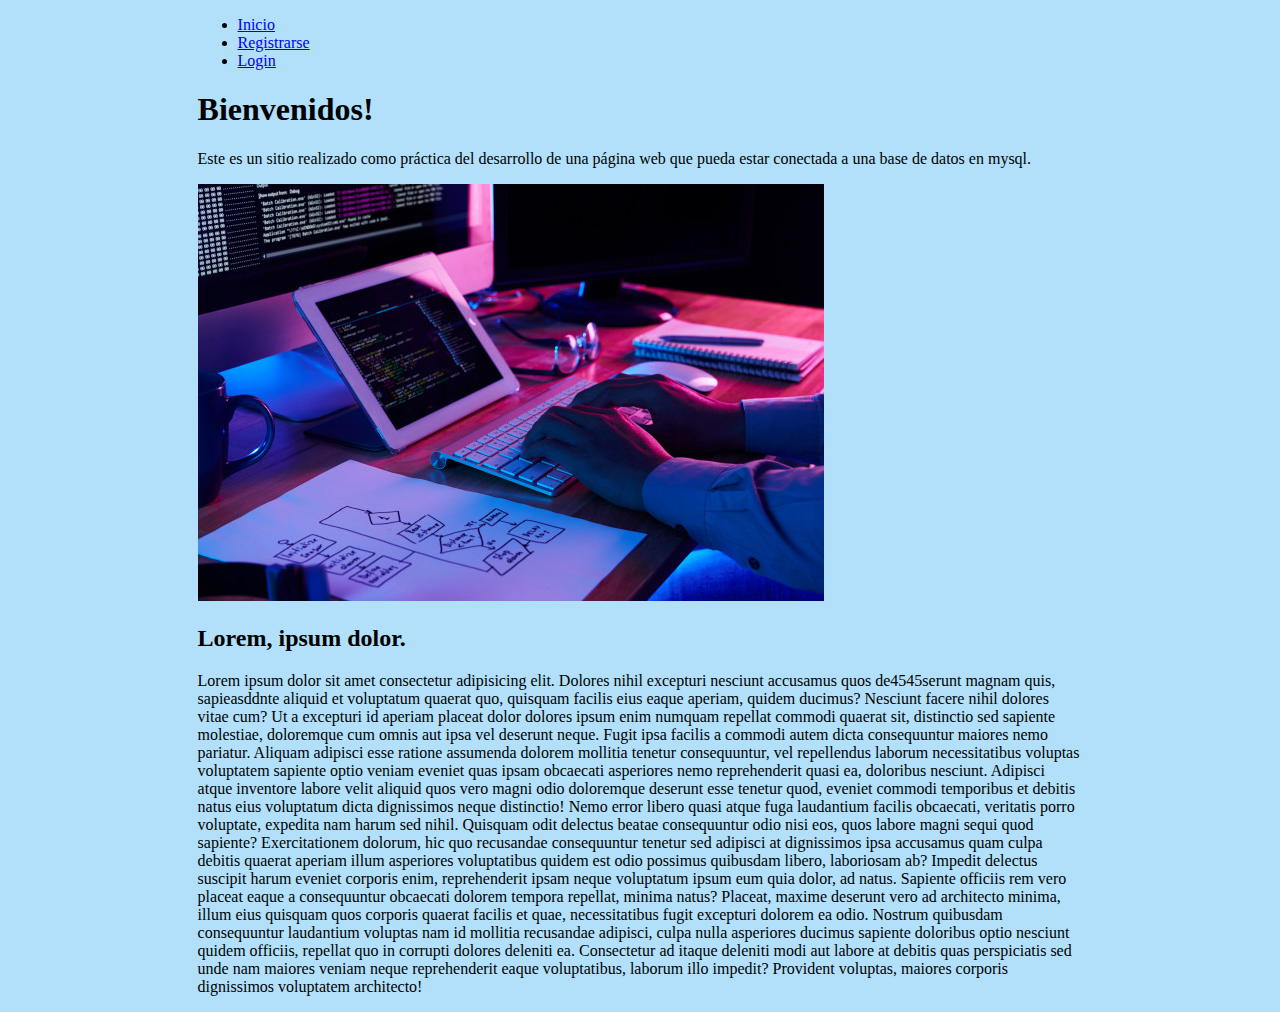
<file: index.html>
<!DOCTYPE html>
<html>
<head>
    <meta charset="UTF-8">
    <meta http-equiv="X-UA-Compatible" content="IE=edge">
    <title>Inicio</title>
    <meta name='viewport' content='width=device-width, initial-scale=1.0'>
    <link href="https://cdn.jsdelivr.net/npm/bootstrap@5.2.0/dist/css/bootstrap.min.css" rel="stylesheet" integrity="sha384-gH2yIJqKdNHPEq0n4Mqa/HGKIhSkIHeL5AyhkYV8i59U5AR6csBvApHHNl/vI1Bx" crossorigin="anonymous">
    <link rel='stylesheet' type='text/css' media='screen' href='css/styles.css'>
    

</head>
<body style="background-color:rgb(143, 210, 248, 0.692);">

<div id="contenido">
    <ul class="nav nav-tabs">
        <li class="nav-item">
          <a class="nav-link active" aria-current="page" href="index.html">Inicio</a>
        </li>
        <li class="nav-item">
          <a class="nav-link" href="registro.html">Registrarse</a>
        </li>
        <li class="nav-item">
            <a class="nav-link" href="login.html">Login</a>
          </li>
    </ul>

    <Section>
        <h1> </h1>
    </Section>

    <section>
        <h1>Bienvenidos!</h1>
        <p class="h5">Este es un sitio realizado como práctica del desarrollo de una página web que pueda estar conectada a una base de datos en mysql.</p>
        <img src="img/Img1.jpg" class="img-fluid" alt="Banner_Inicio">
    </section>

    <section>
        <h2>Lorem, ipsum dolor.</h2>
        <p class="h5">Lorem ipsum dolor sit amet consectetur adipisicing elit. Dolores nihil excepturi nesciunt accusamus quos de4545serunt magnam quis, sapieasddnte aliquid et voluptatum quaerat quo, quisquam facilis eius eaque aperiam, quidem ducimus? Nesciunt facere nihil dolores vitae cum? Ut a excepturi id aperiam placeat dolor dolores ipsum enim numquam repellat commodi quaerat sit, distinctio sed sapiente molestiae, doloremque cum omnis aut ipsa vel deserunt neque. Fugit ipsa facilis a commodi autem dicta consequuntur maiores nemo pariatur. Aliquam adipisci esse ratione assumenda dolorem mollitia tenetur consequuntur, vel repellendus laborum necessitatibus voluptas voluptatem sapiente optio veniam eveniet quas ipsam obcaecati asperiores nemo reprehenderit quasi ea, doloribus nesciunt. Adipisci atque inventore labore velit aliquid quos vero magni odio doloremque deserunt esse tenetur quod, eveniet commodi temporibus et debitis natus eius voluptatum dicta dignissimos neque distinctio! Nemo error libero quasi atque fuga laudantium facilis obcaecati, veritatis porro voluptate, expedita nam harum sed nihil. Quisquam odit delectus beatae consequuntur odio nisi eos, quos labore magni sequi quod sapiente? Exercitationem dolorum, hic quo recusandae consequuntur tenetur sed adipisci at dignissimos ipsa accusamus quam culpa debitis quaerat aperiam illum asperiores voluptatibus quidem est odio possimus quibusdam libero, laboriosam ab? Impedit delectus suscipit harum eveniet corporis enim, reprehenderit ipsam neque voluptatum ipsum eum quia dolor, ad natus. Sapiente officiis rem vero placeat eaque a consequuntur obcaecati dolorem tempora repellat, minima natus? Placeat, maxime deserunt vero ad architecto minima, illum eius quisquam quos corporis quaerat facilis et quae, necessitatibus fugit excepturi dolorem ea odio. Nostrum quibusdam consequuntur laudantium voluptas nam id mollitia recusandae adipisci, culpa nulla asperiores ducimus sapiente doloribus optio nesciunt quidem officiis, repellat quo in corrupti dolores deleniti ea. Consectetur ad itaque deleniti modi aut labore at debitis quas perspiciatis sed unde nam maiores veniam neque reprehenderit eaque voluptatibus, laborum illo impedit? Provident voluptas, maiores corporis dignissimos voluptatem architecto!</p>
    </section>
</div>
</file>
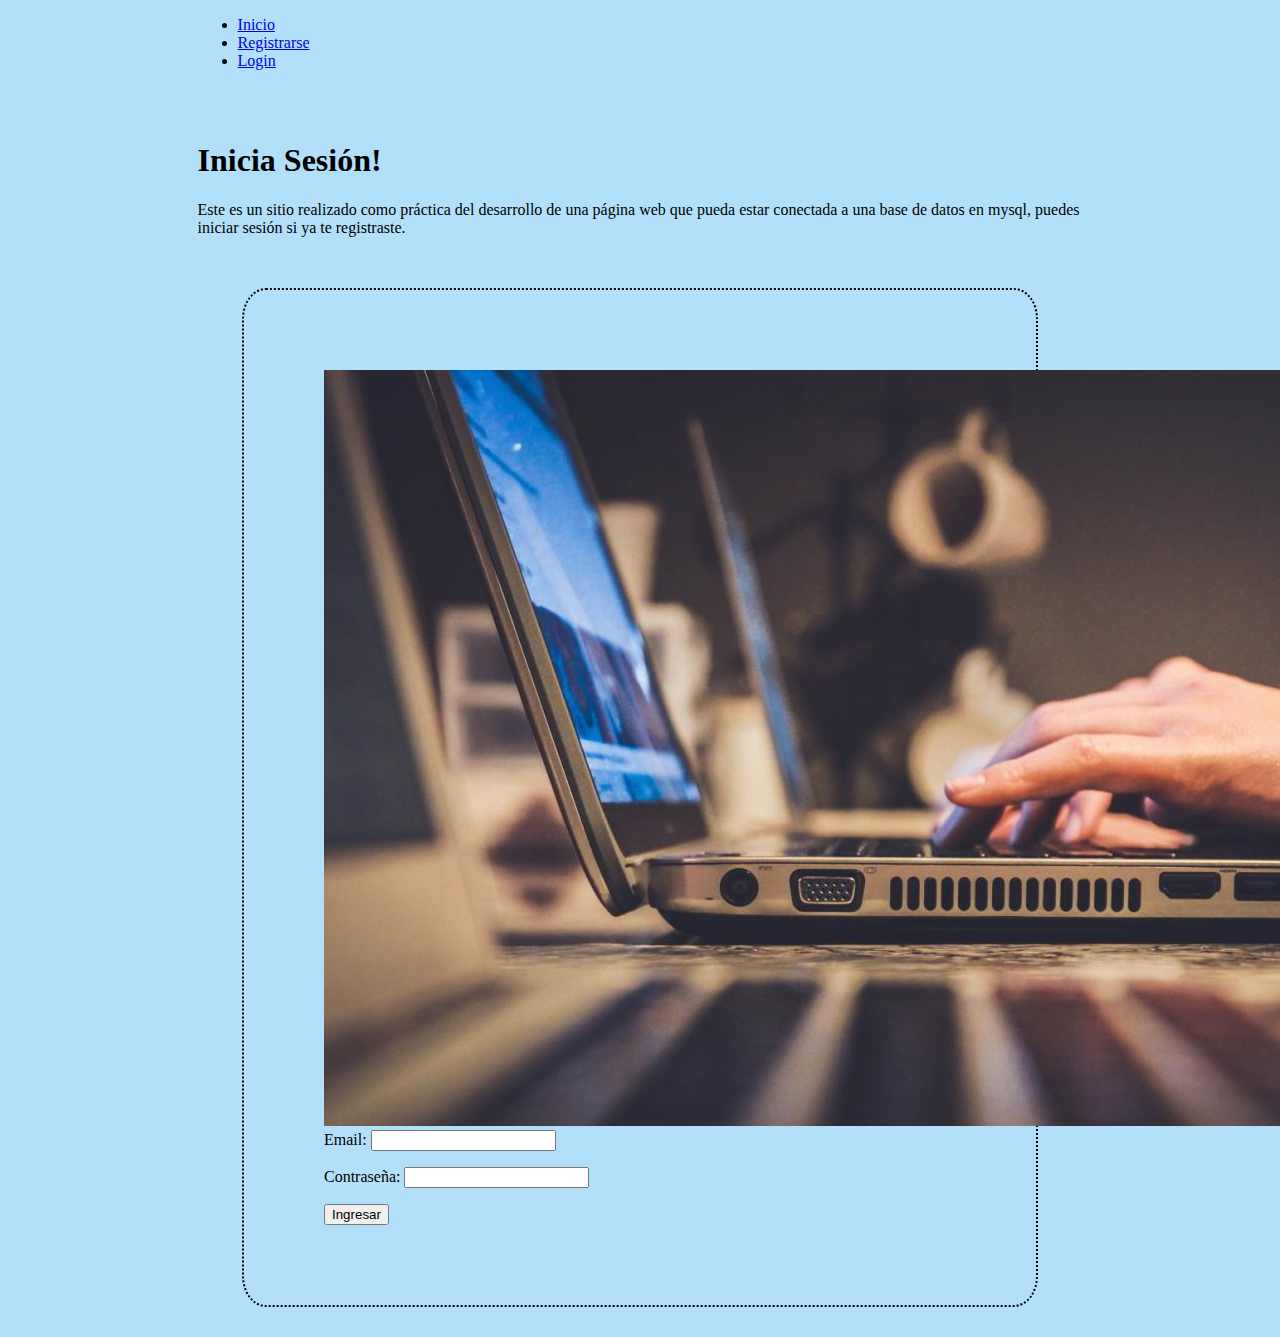
<file: login.html>
<!DOCTYPE html>
<html lang="en">
<head>
    <meta charset="UTF-8">
    <meta http-equiv="X-UA-Compatible" content="IE=edge">
    <title>Login</title>
    <meta name='viewport' content='width=device-width, initial-scale=1.0'>
    <link href="https://cdn.jsdelivr.net/npm/bootstrap@5.2.0/dist/css/bootstrap.min.css" rel="stylesheet" integrity="sha384-gH2yIJqKdNHPEq0n4Mqa/HGKIhSkIHeL5AyhkYV8i59U5AR6csBvApHHNl/vI1Bx" crossorigin="anonymous">
    <link rel='stylesheet' type='text/css' media='screen' href='css/stylelogin.css'>

</head>
<body class= "bodylogin" style="background-color:rgba(143, 210, 248, 0.692);">
    
<div id="contenido">
    <ul class="nav nav-tabs">
        <li class="nav-item">
          <a class="nav-link"  href="index.html">Inicio</a>
        </li>
        <li class="nav-item">
          <a class="nav-link" href="registro.html">Registrarse</a>
        </li>
        <li class="nav-item">
            <a class="nav-link active" aria-current="page" href="login.html">Login</a>
          </li>
    </ul>
   </div>

        <section class="encabezado">
        <h1>Inicia Sesión!</h1>
        <p class="h5">Este es un sitio realizado como práctica del desarrollo de una página web que pueda estar conectada a una base de datos en mysql, puedes iniciar sesión si ya te registraste.</p>
        
        </section>

    <div class="formlogin">
        <form name="form" class="row g-3" action="php/validar.php" method="post">
            <img src="img/img2.jpg" class="img-fluid" alt="bannerlogin">
            <div class="col-md-6">
            <label for="inputemaillog" class="form-label">Email:</label>
            <input type="text" class="form-control" name="emaillogin" required><p>
            </div>
            
            <div class="col-md-6">
            <label for="inputclavelog" class="form-label"> Contraseña:</label>
            <input type="password" class="form-control" name="clavelogin" required><p>
            </div>

            <div class="d-grid gap-2 col-7 mx-auto">
                <button class="btn btn-primary" type="submit" >Ingresar</button>

            </div>
            
        </form>
    </div>
   </body>




   <script src="https://cdn.jsdelivr.net/npm/@popperjs/core@2.11.5/dist/umd/popper.min.js" integrity="sha384-Xe+8cL9oJa6tN/veChSP7q+mnSPaj5Bcu9mPX5F5xIGE0DVittaqT5lorf0EI7Vk" crossorigin="anonymous"></script>
   <script src="https://cdn.jsdelivr.net/npm/bootstrap@5.2.0/dist/js/bootstrap.min.js" integrity="sha384-ODmDIVzN+pFdexxHEHFBQH3/9/vQ9uori45z4JjnFsRydbmQbmL5t1tQ0culUzyK" crossorigin="anonymous"></script>

</body>
</html>
</file>
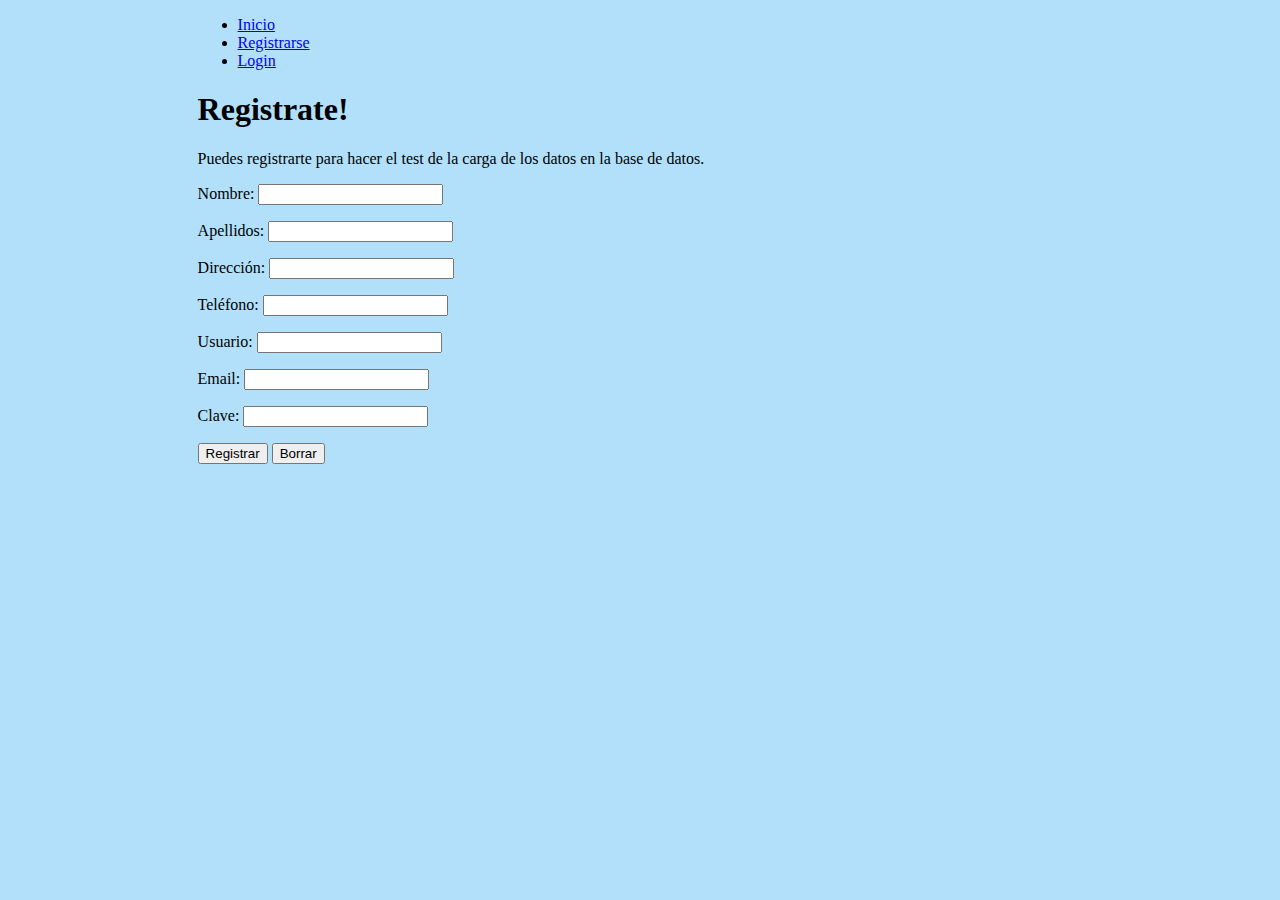
<file: registro.html>
<!DOCTYPE html>
<html>
<head>
    <meta charset="UTF-8">
    <meta http-equiv="X-UA-Compatible" content="IE=edge">
    <title>Formulario de Registro</title>
    <meta name='viewport' content='width=device-width, initial-scale=1.0'>
    <link href="https://cdn.jsdelivr.net/npm/bootstrap@5.2.0/dist/css/bootstrap.min.css" rel="stylesheet" integrity="sha384-gH2yIJqKdNHPEq0n4Mqa/HGKIhSkIHeL5AyhkYV8i59U5AR6csBvApHHNl/vI1Bx" crossorigin="anonymous">
    <link rel='stylesheet' type='text/css' media='screen' href='css/styles.css'>
    
</head>
<body style="background-color:rgba(143, 210, 248, 0.692);">

<div id="contenido">

        <ul class="nav nav-tabs">
            <li class="nav-item">
              <a class="nav-link" href="index.html">Inicio</a>
            </li>
            <li class="nav-item">
              <a class="nav-link active" aria-current="page" href="registro.html">Registrarse</a>
            </li>
            <li class="nav-item">
                <a class="nav-link" href="login.html">Login</a>
              </li>
        </ul>
   

    <section>
        <h1>Registrate!</h1>
        <p class="h5">Puedes registrarte para hacer el test de la carga de los datos en la base de datos.</p>
    </section>


    <form name="form" class="row g-3" action="php/registro.php" method="post">


        <div class="col-md-6">
        <label for="inputNombre" class="form-label">Nombre:</label>
        <input type="text" class="form-control" name="nombres" required><p>
        </div>
        
        <div class="col-md-6">
        <label for="inputApellidos" class="form-label"> Apellidos:</label>
        <input type="text" class="form-control" name="apellidos" required><p>
        </div>
        
        <div class="col-md-6">
        <label for="inputdireccion" class="form-label">Direcci&oacuten:</label>
        <input type="text" class="form-control" name="direccion" required><p>
        </div>
        
        <div class="col-md-6">
            <label for="inputTelefono" class="form-label"> Tel&eacutefono:</label>
            <input type="text" class="form-control" name="telefono" required><p>
        </div>
        
        <div class="col-md-6">
            <label for="inputusuario" class="form-label"> Usuario:</label>
            <input type="text" class="form-control" name="usuario" required><p>
        </div>
        
        <div class="col-md-6">
            <label for="inputemail" class="form-label"> Email:</label>   
            <input type="email" class="form-control" name="email" required><p></p>
        </div>
        
        <div class="col-md-6">
            <label for="inputclave" class="form-label">Clave:</label>
            <input type="password" class="form-control" name="clave" required><p>
        </div>

        <div class="d-grid gap-2 col-7 mx-auto">
            <button class="btn btn-primary" type="submit" >Registrar</button>

            <button class="btn btn-secondary" type="reset" >Borrar</button>
        </div>

    </form>
</div>



    <script src="https://cdn.jsdelivr.net/npm/@popperjs/core@2.11.5/dist/umd/popper.min.js" integrity="sha384-Xe+8cL9oJa6tN/veChSP7q+mnSPaj5Bcu9mPX5F5xIGE0DVittaqT5lorf0EI7Vk" crossorigin="anonymous"></script>
    <script src="https://cdn.jsdelivr.net/npm/bootstrap@5.2.0/dist/js/bootstrap.min.js" integrity="sha384-ODmDIVzN+pFdexxHEHFBQH3/9/vQ9uori45z4JjnFsRydbmQbmL5t1tQ0culUzyK" crossorigin="anonymous"></script>

    
</body>
</html>
</file>
<file: css/styles.css>
#contenido{
    width: 70%;
    margin: 0 auto;
    
}
</file>
<file: css/stylelogin.css>
#contenido{
    width: 70%;
    margin: 0 auto;
    
}

.encabezado{
    width: 70%;
    margin: 0 auto;
    padding-top: 35px;
    padding-bottom: 35px;
}

.formlogin{

    width: 50%;
    margin: 0 auto;
    align-items: center;
    justify-content: center;
    border: 2px dotted #000000;
    border-radius: 3%;
    padding: 80px;
    margin-bottom: 30px;

}
</file>
